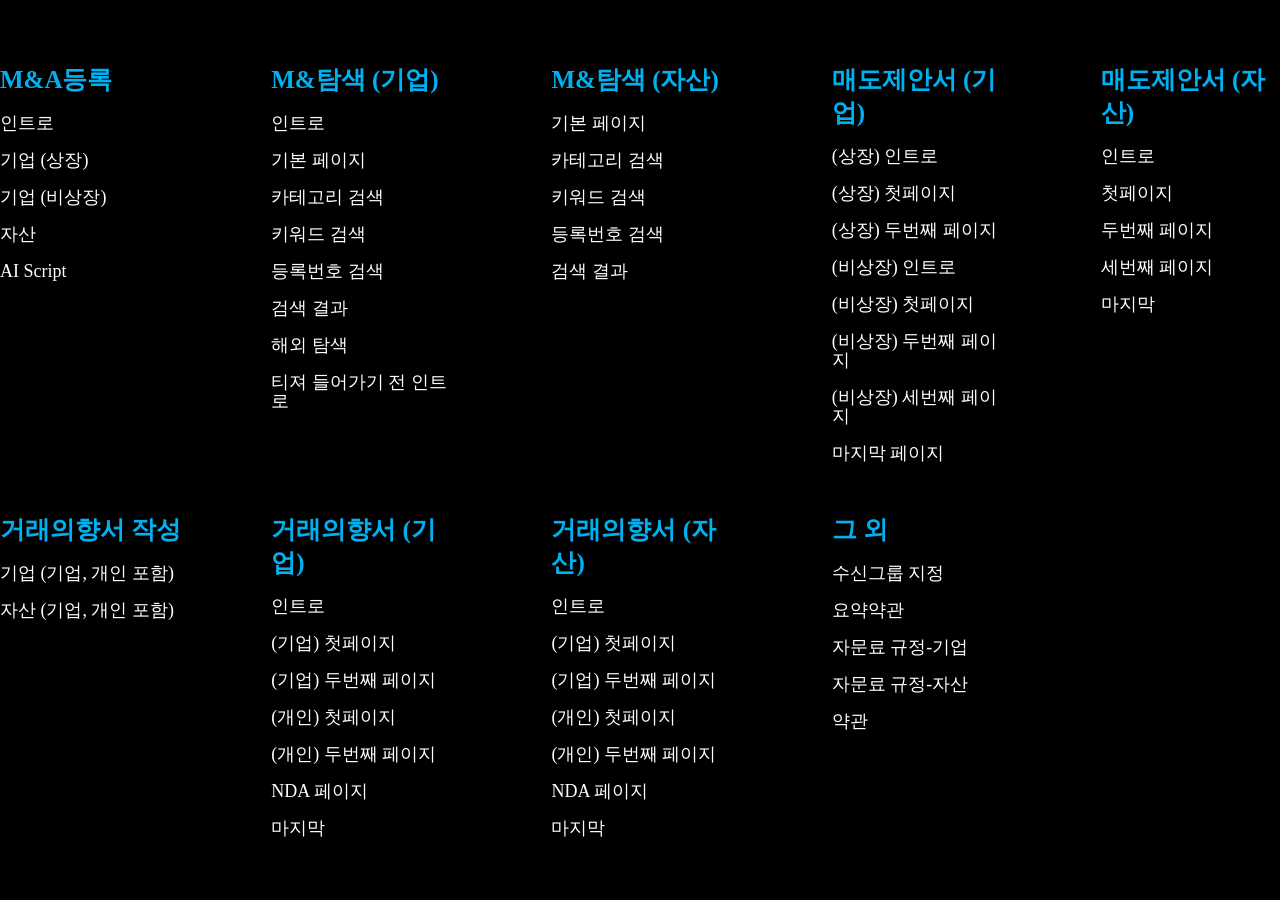
<file: index.html>
<!DOCTYPE html>
<html lang="en">

<head>
  <meta charset="UTF-8">
  <meta name="viewport" content="width=device-width, initial-scale=1.0">
  <link rel="stylesheet" href="./index.css" />
  <title>mna no code</title>
</head>

<body>
  <div class="main">
    <ul>
      <li>
        <h3>M&A등록</h3>
      </li>
      <ul>
        <li>
          <a href="./sell_register/html/intro.html">인트로</a>
        </li>
        <li>
          <a href="./sell_register/html/register.html">기업 (상장)</a>
        </li>
        <li>
          <a href="./sell_register/html/register_unlisted.html">기업 (비상장)</a>
        </li>
        <li>
          <a href="./asset_register/html/register.html">자산</a>
        </li>
        <li>
          <a href="./sell_register/html/ai_script.html">AI Script</a>
        </li>
      </ul>
    </ul>

    <ul>
      <li>
        <h3>M&탐색 (기업)</h3>
      </li>
      <ul>
        <li>
          <a href="./sell_search/html/intro.html">인트로</a>
        </li>
        <li>
          <a href="https://pivot-nocode.netlify.app/html/search.html">기본 페이지</a>
        </li>
        <li>
          <a href="https://pivot-nocode.netlify.app/html/search2.html">카테고리 검색</a>
        </li>
        <li>
          <a href="https://pivot-nocode.netlify.app/html/search3.html">키워드 검색</a>
        </li>
        <li>
          <a href="https://pivot-nocode.netlify.app/html/search4.html">등록번호 검색</a>
        </li>
        <li>
          <a href="https://pivot-nocode.netlify.app/html/search5.html">검색 결과</a>
        </li>
        <li>
          <a href="https://pivot-nocode.netlify.app/html/search6.html">해외 탐색</a>
        </li>
        <li>
          <a href="./eoi_register/html/intro.html">티져 들어가기 전 인트로</a>
        </li>
      </ul>
    </ul>

    <ul>
      <li>
        <h3>M&탐색 (자산)</h3>
      </li>
      <ul>
        <li>
          <a href="https://pivot-nocode.netlify.app/asset/html/asset.html">기본 페이지</a>
        </li>
        <li>
          <a href="https://pivot-nocode.netlify.app/asset/html/asset2.html">카테고리 검색</a>
        </li>
        <li>
          <a href="https://pivot-nocode.netlify.app/asset/html/asset3.html">키워드 검색</a>
        </li>
        <li>
          <a href="https://pivot-nocode.netlify.app/asset/html/asset4.html">등록번호 검색</a>
        </li>
        <li>
          <a href="https://pivot-nocode.netlify.app/asset/html/asset5.html">검색 결과</a>
        </li>
      </ul>
    </ul>

    <ul>
      <li>
        <h3>매도제안서 (기업)</h3>
      </li>
      <ul>
        <li>
          <a href="https://goomihoh.cafe24.com/frame417">(상장) 인트로</a>
        </li>
        <li>
          <a href="https://goomihoh.cafe24.com/frame224">(상장) 첫페이지</a>
        </li>
        <li>
          <a href="https://goomihoh.cafe24.com/frame223">(상장) 두번째 페이지</a>
        </li>
        <li>
          <a href="https://goomihoh.cafe24.com/frame416">(비상장) 인트로</a>
        </li>
        <li>
          <a href="https://goomihoh.cafe24.com/frame288">(비상장) 첫페이지</a>
        </li>
        <li>
          <a href="https://goomihoh.cafe24.com/frame215">(비상장) 두번째 페이지</a>
        </li>
        <li>
          <a href="https://goomihoh.cafe24.com/frame409">(비상장) 세번째 페이지</a>
        </li>
        <li>
          <a href="https://goomihoh.cafe24.com/frame120">마지막 페이지</a>
        </li>
      </ul>
    </ul>

    <ul>
      <li>
        <h3>매도제안서 (자산)</h3>
      </li>
      <ul>
        <li>
          <a href="https://goomihoh.cafe24.com/frame366">인트로</a>
        </li>
        <li>
          <a href="https://goomihoh.cafe24.com/frame367">첫페이지</a>
        </li>
        <li>
          <a href="https://goomihoh.cafe24.com/frame368">두번째 페이지</a>
        </li>
        <li>
          <a href="https://goomihoh.cafe24.com/frame234">세번째 페이지</a>
        </li>
        <li>
          <a href="https://goomihoh.cafe24.com/frame369">마지막</a>
        </li>
      </ul>
    </ul>

    <ul>
      <li>
        <h3>거래의향서 작성</h3>
      </li>
      <ul>
        <li>
          <a href="./eoi_register/html/register.html">기업 (기업, 개인 포함)</a>
        </li>
        <li>
          <a href="./asset_eoi_register/html/register.html">자산 (기업, 개인 포함)</a>
        </li>
      </ul>
    </ul>

    <ul>
      <li>
        <h3>거래의향서 (기업)</h3>
      </li>
      <ul>
        <li>
          <a href="https://goomihoh.cafe24.com/frame418">인트로</a>
        </li>
        <li>
          <a href="https://goomihoh.cafe24.com/frame258">(기업) 첫페이지</a>
        </li>
        <li>
          <a href="https://goomihoh.cafe24.com/frame259">(기업) 두번째 페이지</a>
        </li>
        <li>
          <a href="https://goomihoh.cafe24.com/frame313">(개인) 첫페이지</a>
        </li>
        <li>
          <a href="https://goomihoh.cafe24.com/frame265">(개인) 두번째 페이지</a>
        </li>
        <li>
          <a href="https://goomihoh.cafe24.com/frame406">NDA 페이지</a>
        </li>
        <li>
          <a href="https://goomihoh.cafe24.com/frame311">마지막</a>
        </li>
      </ul>
    </ul>

    <ul>
      <li>
        <h3>거래의향서 (자산)</h3>
      </li>
      <ul>
        <li>
          <a href="https://goomihoh.cafe24.com/frame425">인트로</a>
        </li>
        <li>
          <a href="https://goomihoh.cafe24.com/frame398">(기업) 첫페이지</a>
        </li>
        <li>
          <a href="https://goomihoh.cafe24.com/frame403">(기업) 두번째 페이지</a>
        </li>
        <li>
          <a href="https://goomihoh.cafe24.com/frame399">(개인) 첫페이지</a>
        </li>
        <li>
          <a href="https://goomihoh.cafe24.com/frame404">(개인) 두번째 페이지</a>
        </li>
        <li>
          <a href="https://goomihoh.cafe24.com/frame405">NDA 페이지</a>
        </li>
        <li>
          <a href="https://goomihoh.cafe24.com/frame397">마지막</a>
        </li>
      </ul>
    </ul>

    <ul>
      <li>
        <h3>그 외</h3>
      </li>
      <ul>
        <li>
          <a href="./sell_register/html/teaser_receive.html">수신그룹 지정</a>
        </li>
        <li>
          <a href="./sell_register/html/summery_terms.html">요약약관</a>
        </li>
        <li>
          <a href="./sell_register/html/advisory_fees.html">자문료 규정-기업</a>
        </li>
        <li>
          <a href="./asset_register/html/advisory_fees.html">자문료 규정-자산</a>
        </li>
        <li>
          <a href="./sell_register/html/terms.html">약관</a>
        </li>
      </ul>
    </ul>
  </div>
</body>

</html>
</file>
<file: index.css>
body {
  display: flex;
  align-items: center;
  justify-content: center;
  height: 100vh;
  background-color: #000;
  margin: 0;
}

.main {
  display: grid;
  grid-template-columns: repeat(5, auto);
  column-gap: 90px;
  row-gap: 50px;
}

ul {
  display: flex;
  flex-direction: column;
  gap: 18px;
  list-style: none;
  margin: 0;
  padding: 0;
}

h3 {
  margin: 0;
  color: #00b0f0;
  font-size: 25px;
}

a {
  font-size: 18px;
  color: #fff;
  transition: all 0.2s ease;
  text-decoration: none;
  line-height: 1;
}

a:hover {
  color: #00b0f0;
}
</file>
